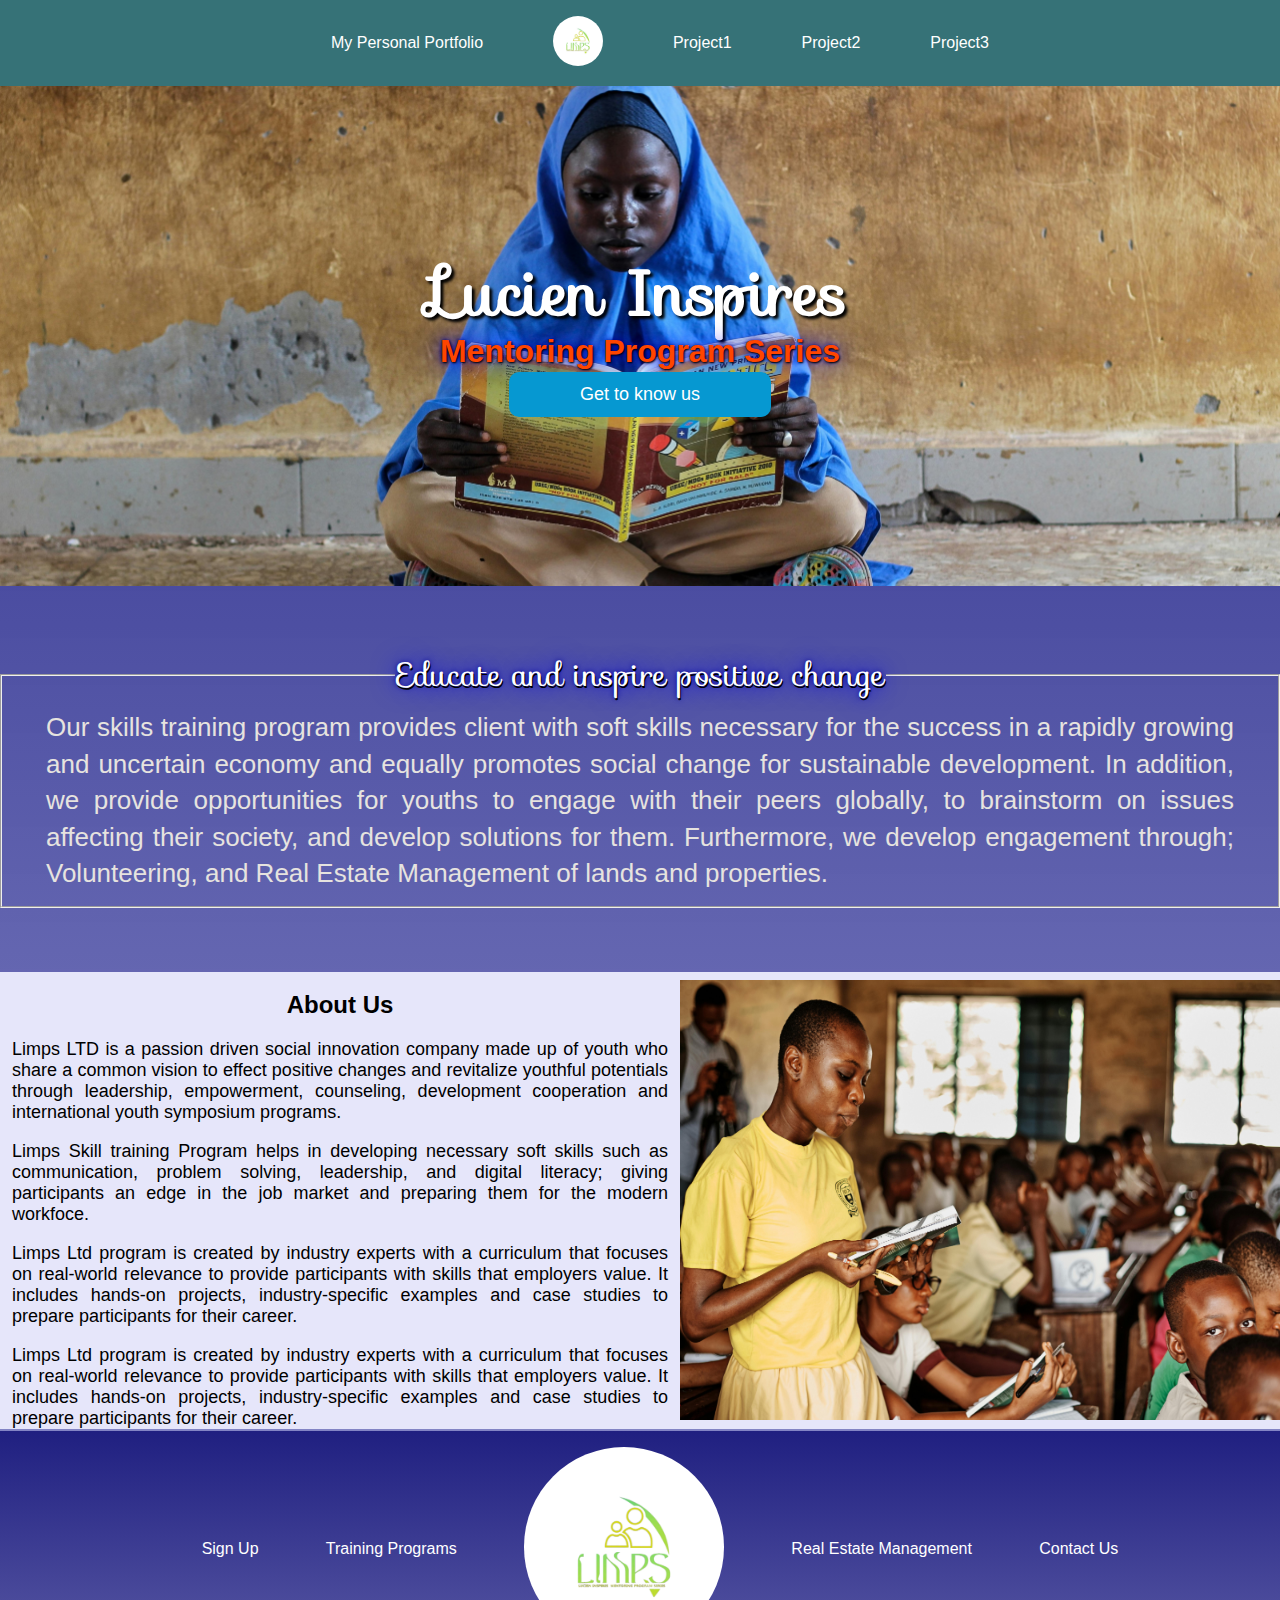
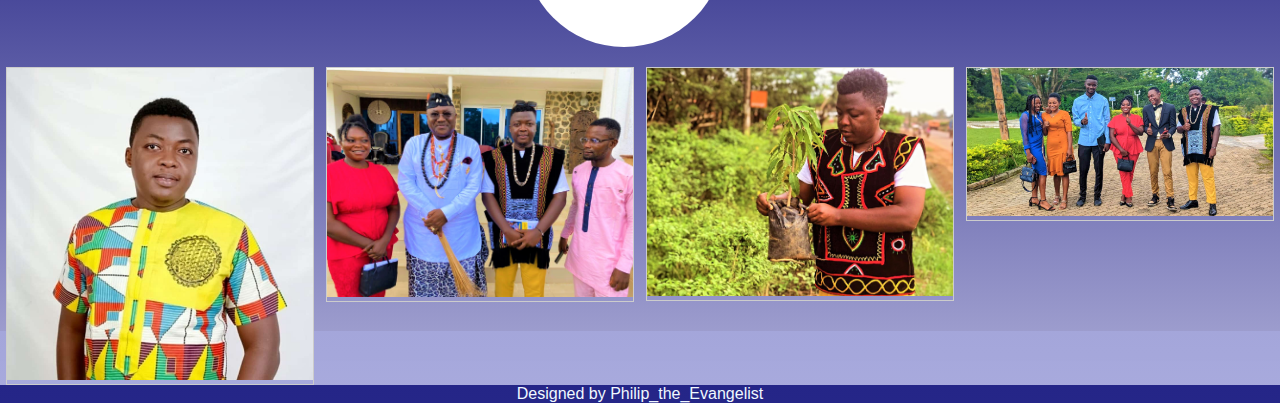
<file: index.html>
<!DOCTYPE html>
<html lang='en'>
  <head>
    <meta charset='UTF-8'/>
    <title>Lucien Inspires</title>
    <link rel='stylesheet' href='stylesheet.css'/>
    <link rel="stylesheet" href="https://fonts.googleapis.com/css?family=Sofia">
    <link rel="stylesheet" href="https://fonts.googleapis.com/css?family=Trirong">
  </head>
  <body>

    <!-- Cickable links -->

    <nav class="navbar">
      <ul id="nav-links">
        <li class="home"><a href="">My Personal Portfolio</a></li>
        <li class="logo"><img src="limps_logo_background.png"></li>
        <li><a href="">Project1</a></li>
        <li><a href="">Project2</a></li>
        <li><a href="">Project3</a></li>
      </ul>
    </nav>

    <!-- background Image -->
    <div class="bg-image">
      <h1 class="header1">Lucien Inspires</h1>
      <p>Mentoring Program Series</p>
      <button>Get to know us</button>
    </div>

   

    <fieldset>
      <legend>Educate and inspire positive change</legend>
      <div class="what_we_offer">Our skills training program provides client with soft skills necessary for the
        success in a rapidly growing and uncertain economy and equally promotes social change for sustainable
        development. In addition, we provide opportunities for youths to engage with their peers globally, to
        brainstorm on issues affecting their society, and develop solutions for them. Furthermore, we develop 
        engagement through; Volunteering, and Real Estate Management of lands and properties.
      </div>
    </fieldset>

     <!-- Setion One -->

    <section class="section-one">
      <article>
        <h2>About Us</h2>
        <div class="info">Limps LTD is a passion driven social innovation company made up of youth who share
          a common vision to effect positive changes and revitalize youthful potentials through leadership,
        empowerment, counseling, development cooperation and international youth symposium programs. </div>
          <br>
        <div class="info">Limps Skill training Program helps in developing necessary soft skills such as 
          communication, problem solving, leadership, and digital literacy; giving participants an edge in 
          the job market and preparing them for the modern workfoce. </div>
          <br>
          <div class="info">Limps Ltd program is created by industry experts with a curriculum that focuses on
            real-world relevance to provide participants with skills that employers value. It includes hands-on 
          projects, industry-specific examples and case studies to prepare participants for their career. </div>
            <br>
          <div class="info">Limps Ltd program is created by industry experts with a curriculum that focuses on
            real-world relevance to provide participants with skills that employers value. It includes hands-on 
          projects, industry-specific examples and case studies to prepare participants for their career. </div>

      </article>
      <img src="pexels-emmages-9628111.jpg" alt="classroom">
    </section>

   <footer>
    <nav id="navbar">
      <ul class="nav-links">
        <li>
          <a>Sign Up</a>
        </li>
        <li>
          <a>Training Programs</a>
        </li>
        <li id="logo"><img src="limps_logo_background.png"></li>
        <li>
          <a>Real Estate Management</a>
        </li>
        <li>
          <a>Contact Us</a>
        </li>

      </ul>
    </nav>

    <div class="responsive">
      <div class="gallery">
          <img src="lucien.jpg" alt="Cinque Terre" width="600" height="400">
      </div>
    </div>
    
    
    <div class="responsive">
      <div class="gallery">
          <img src="Palace.jpg" alt="Forest" width="600" height="400">
      </div>
    </div>
    
    <div class="responsive">
      <div class="gallery">
          <img src="plants_day.jpg" alt="Northern Lights" width="600" height="400">
      </div>
    </div>
    
    <div class="responsive">
      <div class="gallery">
          <img src="people.jpg" alt="Mountains" width="600" height="400">
      </div>
    </div>

    <div class="clearfix"></div>

    <div class="design">Designed by Philip_the_Evangelist</div>
   </footer>




  



  </body>
</html>
</file>
<file: stylesheet.css>
* {
  box-sizing: border-box;
}

html {
  font-family: Arial, Helvetica, sans-serif;
}

body {
  margin: 0;
  background-color: aliceblue;
  background-image: linear-gradient(180deg, rgba(5, 5, 117, 0.868), rgba(136, 136, 206, 0.7)), 
  url('https://content.wepik.com/media/pikaso/examples-tti/07.jpeg');
}


/* clickable links start */

.navbar {
  display: flex;
  justify-content: center;
  background-color: #367277;

}

#nav-links {
  width: 60%;
  display: flex;
  align-items: center;
  justify-content: space-around;
}

ul > .logo img {
  width: 100%;
  max-width: 50px;
  height: auto;
  margin: 0 auto;
  border-radius: 50%;
}

ul li {
  list-style-type: none;
}

 ul a {
  text-decoration: none;
  color: white;
}

/* clikable links end */

/* bg-Image */

.bg-image {
  background-image: url('pexels-fatima-yusuf-323522203-13988500.jpg');
  background-color: #cccccc;
  height: 500px;
  background-position: center;
  background-repeat: no-repeat;
  background-size: cover;
  position: relative;
  display: flex;
  flex-direction: column;
  justify-content: center;
}


.header1 {
  text-align: center;
  font-family: 'Sofia', sans-serif;
  font-weight: bold;
  font-size: 64px;
  color: white;
  margin-bottom: 0;
  text-shadow: 3px 3px 3px #000000;
  width: 58.5%;
  margin: 0 auto;
} 

 p {
  font-size: 32px;
  font-weight: bold;
  text-align: center;
  margin-top: -20px;
  text-shadow: 1px 1px 2px black, 0 0 25px blue, 0 0 5px darkblue;
  color: orangered;
  width: 42.5%;
  margin: -10px auto;
}


button {
  width: 20.5%;
  margin: 12px auto;
  border-radius: 10px;
  padding: 12px 20px;
  font-size: large;
  border: none;
  background-color: rgb(6, 152, 209);
  color: white;
}


/* Fieldset area */

fieldset {
  margin: 64px auto;
}

legend {
  text-align: center;
  font-family: 'Sofia', sans-serif;
  font-size: 32px;
  color: white;
  text-shadow: 1px 2px black, 0 0 25px blue, 0 0 5px darkblue;
}

div.what_we_offer {
  line-height: 1.4em;
  padding: 4px 32px;
  font-size: 26px;
  text-align: justify;
  color: rgb(230, 227, 223);
}

/* close of fieldset area */


/* Section one */

section {
  display: flex;
  margin: 32px auto;
  align-items: center;
  justify-content: center;
  background-color: lavender;
}

@media (max-width: 720px) {

  section {
    display: flex;
    flex-direction: column;
    flex-wrap: wrap;
    margin: 32px auto;
    align-items: center;
    justify-content: center;
    background-color: lavender;
  }

  section > img {
  width: max-content;
  margin: 0 auto;
}


}

article {
  display: flex;
  flex-direction: column;
  justify-content: center;
}

h2 {
  text-align: center;
}

 div.info {
  padding: 0 12px;
  text-align: justify;
  color: black;
  font-size: large;
}

section > img {
  width: 100%;
  max-width: 600px;
  height: 440px;
  margin-left: auto;
}


/* Close of section one */



footer {
  height: 100vh;
  background-image: linear-gradient(180deg, rgba(5, 5, 117, 0.868), rgba(136, 136, 206, 0.7)), url('https://content.wepik.com/media/pikaso/examples-tti/07.jpeg');
  background-color: #cccccc;
  height: 500px;
  background-position: center;
  background-repeat: no-repeat;
  background-size: cover;
  position: relative;

}


#navbar {
  display: flex;
  justify-content: center;
  margin-top: -30px;
}

.nav-links {
  width: 80%;
  display: flex;
  align-items: center;
  justify-content: space-around;
}

ul > #logo img {
  width: 100%;
  max-width: 200px;
  height: auto;
  margin: 0 auto;
  border-radius: 50%;
}



div.gallery {
  border: 1px solid #ccc;
}

div.gallery:hover {
  border: 1px solid #777;
}

div.gallery img {
  width: 100%;
  height: auto;
}

div.desc {
  padding: 15px;
  text-align: center;
}

* {
  box-sizing: border-box;
}

.responsive {
  padding: 0 6px;
  float: left;
  width: 24.99999%;
}

@media only screen and (max-width: 700px) {
  .responsive {
    width: 49.99999%;
    margin: 6px 0;
  }
}

@media only screen and (max-width: 500px) {
  .responsive {
    width: 100%;
  }
}

.clearfix:after {
  content: "";
  display: table;
  clear: both;
}

.design {
  text-align: center;
  color: aliceblue;
}
</file>
